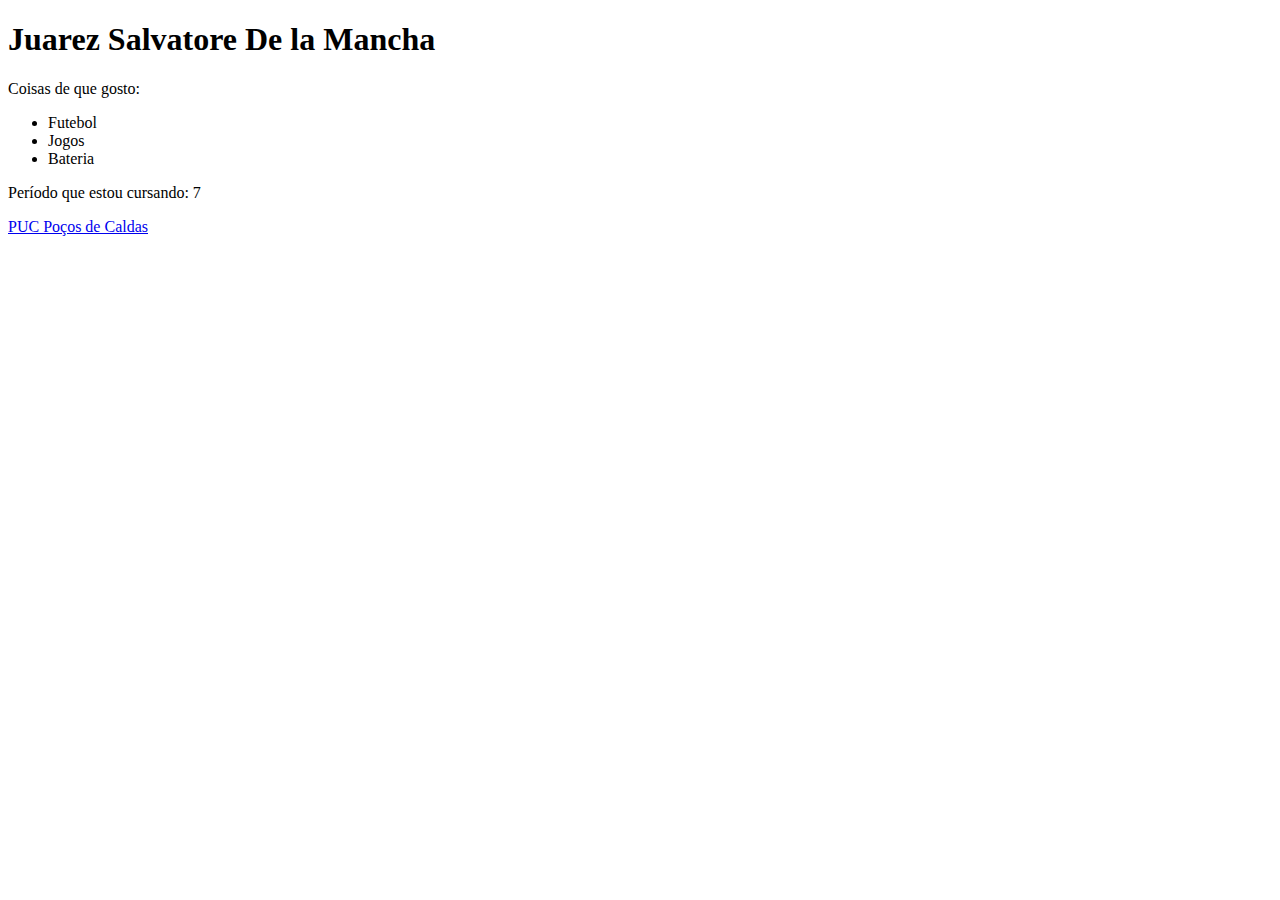
<file: aula1/exercicio.html>
<!DOCTYPE html>

<html lang = "pt-br">
    <head>
        <meta charset="utf-8">
        <title>Flávio</title>

    </head>
    <body>
        <h1>Juarez Salvatore De la Mancha</h1>
        <p> Coisas de que gosto:</p>
        <ul>
            <li>Futebol</li>
            <li>Jogos</li>
            <li>Bateria</li>
        </ul>
        <p>Período que estou cursando: 7</p>
        <a href="https://www.pucpcaldas.br/">PUC Poços de Caldas</a>    

    </body>

</html>
</file>
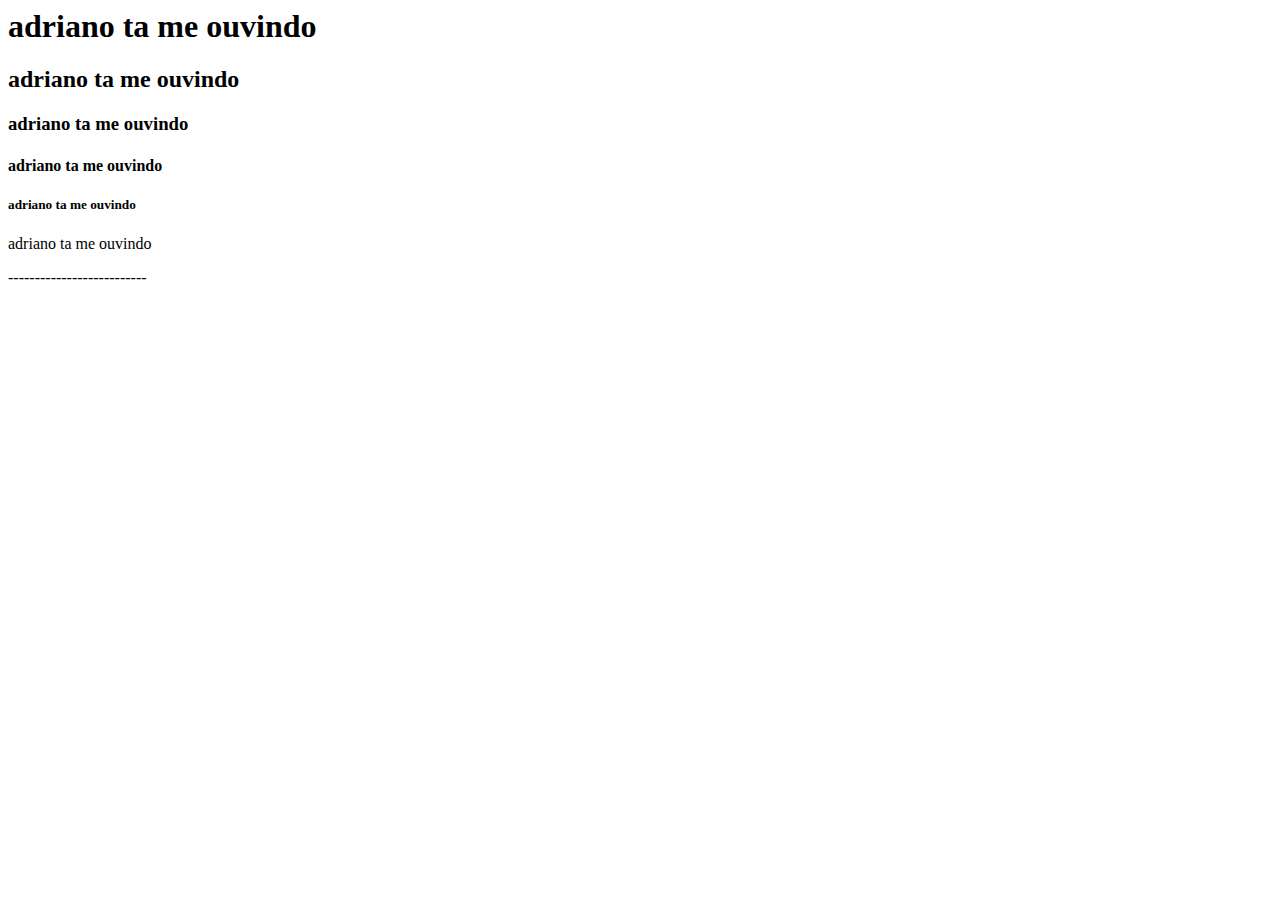
<file: aula2/exercicio1.html>
<html>
<head>
<script type="text/javascript" src="jquery.js"></script>
<script type="text/javascript" src="scripts.js"></script>
</head>
<body>

    <h1 id="titulo">adriano ta me ouvindo </h1>


    <h2 id="titulo2">adriano ta me ouvindo</h2>


    <h3 id="titulo3">adriano ta me ouvindo </h3>


    <h4 id="titulo4">adriano ta me ouvindo </h4>


    <h5 id="titulo5">adriano ta me ouvindo </h5>


    <p class="paragrafo">adriano ta me ouvindo </p>


    <p class="divisao">--------------------------</p>



</body>

</html>
</file>
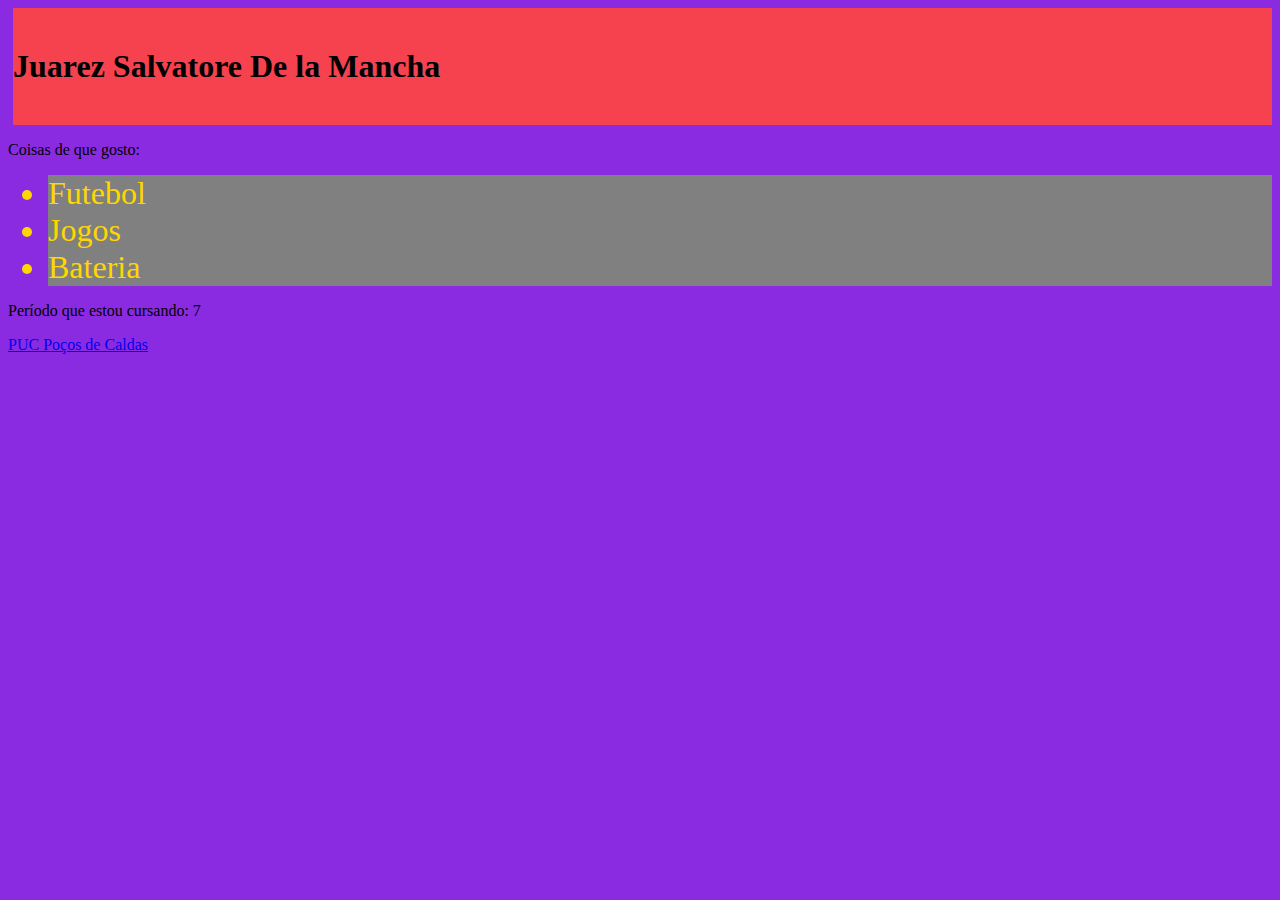
<file: aula1/Exercicio1/Exercicio2/exemplo.html>
<!DOCTYPE html>

<html lang = "pt-br">
    <head>
        <meta charset="utf-8">
        <title>Flávio</title>
        <link rel="stylesheet" href="styles.css">

    </head>
    <body>
        <h1 id="titulo">Juarez Salvatore De la Mancha</h1>
        <p class= "paragrafo1"> Coisas de que gosto:</p>
        <ul>
            <li>Futebol</li>
            <li>Jogos</li>
            <li>Bateria</li>
        </ul>
        <p>Período que estou cursando: 7</p>
        <a href="https://www.pucpcaldas.br/">PUC Poços de Caldas</a>    

    </body>

</html>
</file>
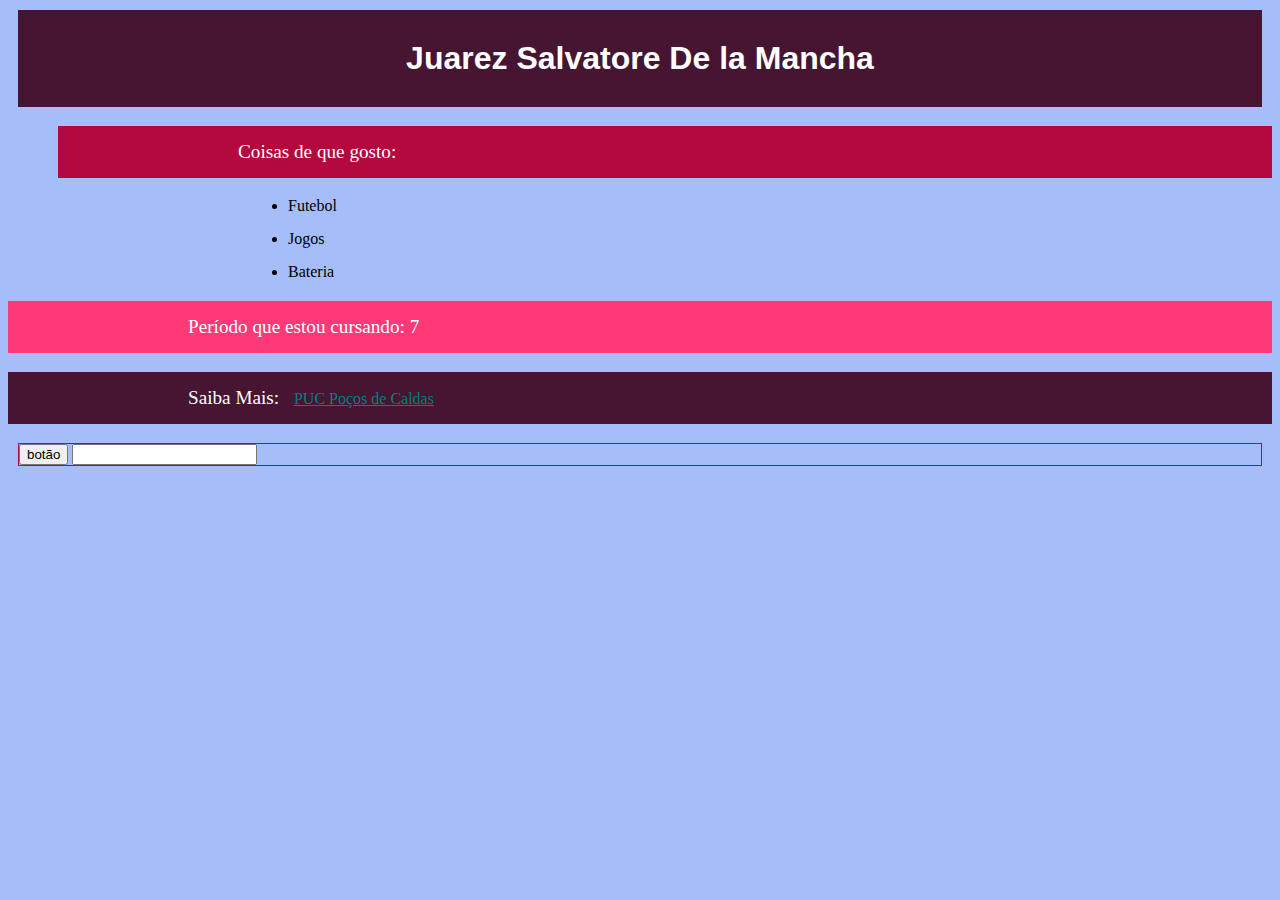
<file: aula1/Exercicio1/Exercicio2/Exercício2.html>
<!DOCTYPE html>

<html lang = "pt-br">
    <head>
        <meta charset="utf-8">
        <title>Flávio</title>
        <link rel="stylesheet" href="styles1.css">

    </head>
    <body>
        <h1 id="titulo">Juarez Salvatore De la Mancha</h1>
        <div class="marginalizando">      
            <p class= "paragrafo"> Coisas de que gosto:</p>
             <ul>
                    <li>Futebol</li>
                    <li>Jogos</li>
                    <li>Bateria</li>
            </ul>
        </div>       

        <p class= "paragrafo1">Período que estou cursando: 7</p>
        <p class= "paragrafo2"> Saiba Mais: <a href="https://www.pucpcaldas.br/">PUC Poços de Caldas</a>   </p>    
       
        <div class="borda">
            <button>botão</button> <input type="text">
        </div>

    </body>

</html>
</file>
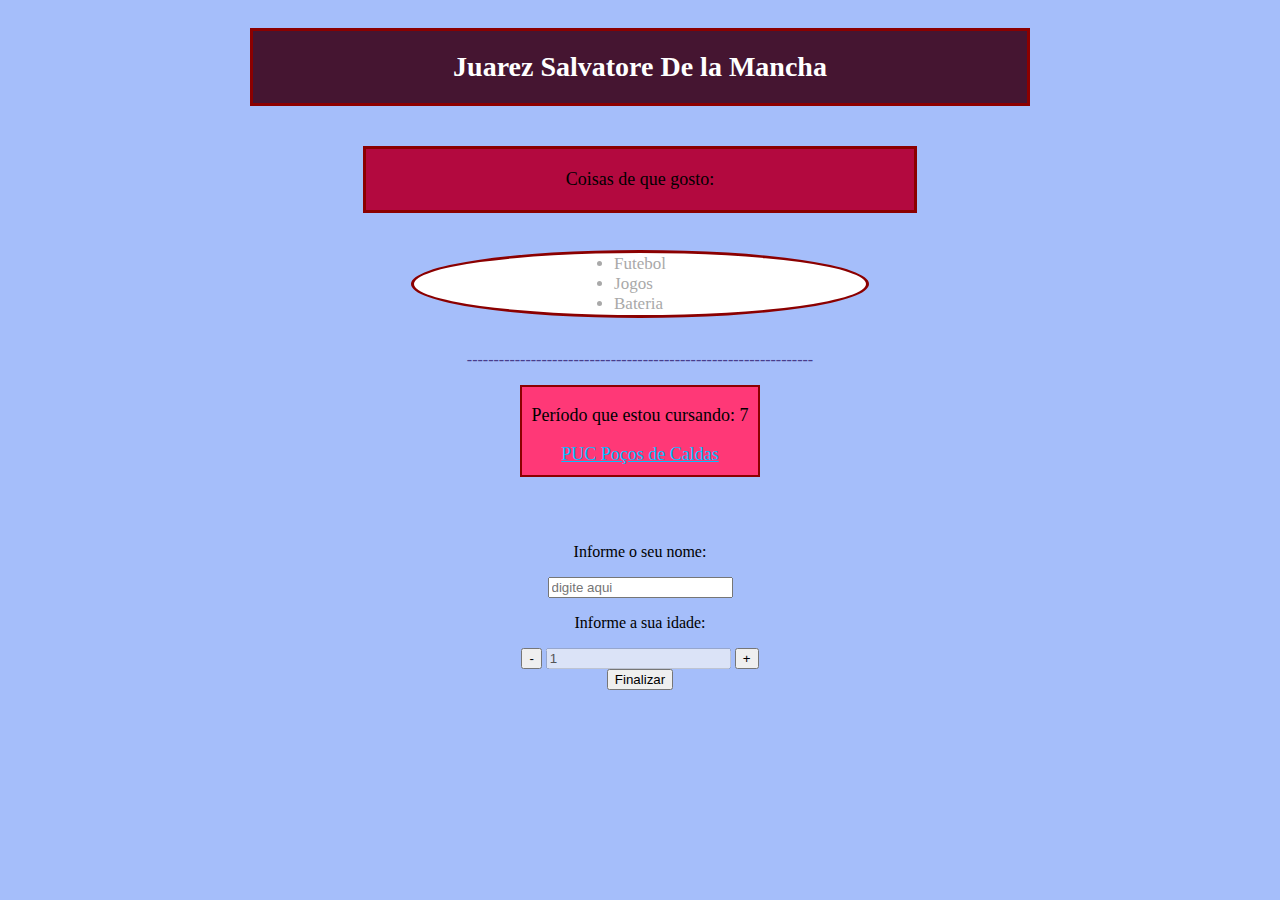
<file: aula1/Exercicio1/Exercicio4/Exercicio4.html>
<!DOCTYPE html>

<html lang = "pt-br">
    <head>
        <meta charset="utf-8">
        <title>Flávio</title>
        <link rel="stylesheet" href="styles.css">
        <script type="text/javascript" src="scripts.js"> </script>        
    
    </head>
    <body>
        <h1 class="titulo">Juarez Salvatore De la Mancha</h1>
        <p class= "gostos"> Coisas de que gosto:</p>
        <ul>
            <li>Futebol</li>
            <li>Jogos</li>
            <li>Bateria</li>
        </ul>




        <p class=divisao>-----------------------------------------------------------------</p>
    <div class="periodo">
        <p>Período que estou cursando: 7 </p>
        <a href="https://www.pucpcaldas.br/">PUC Poços de Caldas</a>
    </div>   
    <div class="secao1">

        <p>Informe o seu nome: </p>
            <input id="nome" type="text" placeholder="digite aqui">
           
        <p>Informe a sua idade: </p>

        <div class="CampoIdade">
        <button class="idade" onclick="decrementa()">-</button>
        <input id="idade" class="idade" value=1 disabled/>
        <button class="idade" onclick="incrementa()">+</button>
        </div>
            <button onclick="botaoClick()">Finalizar</button>
            
    </body>
    </div>    
</html>
</file>
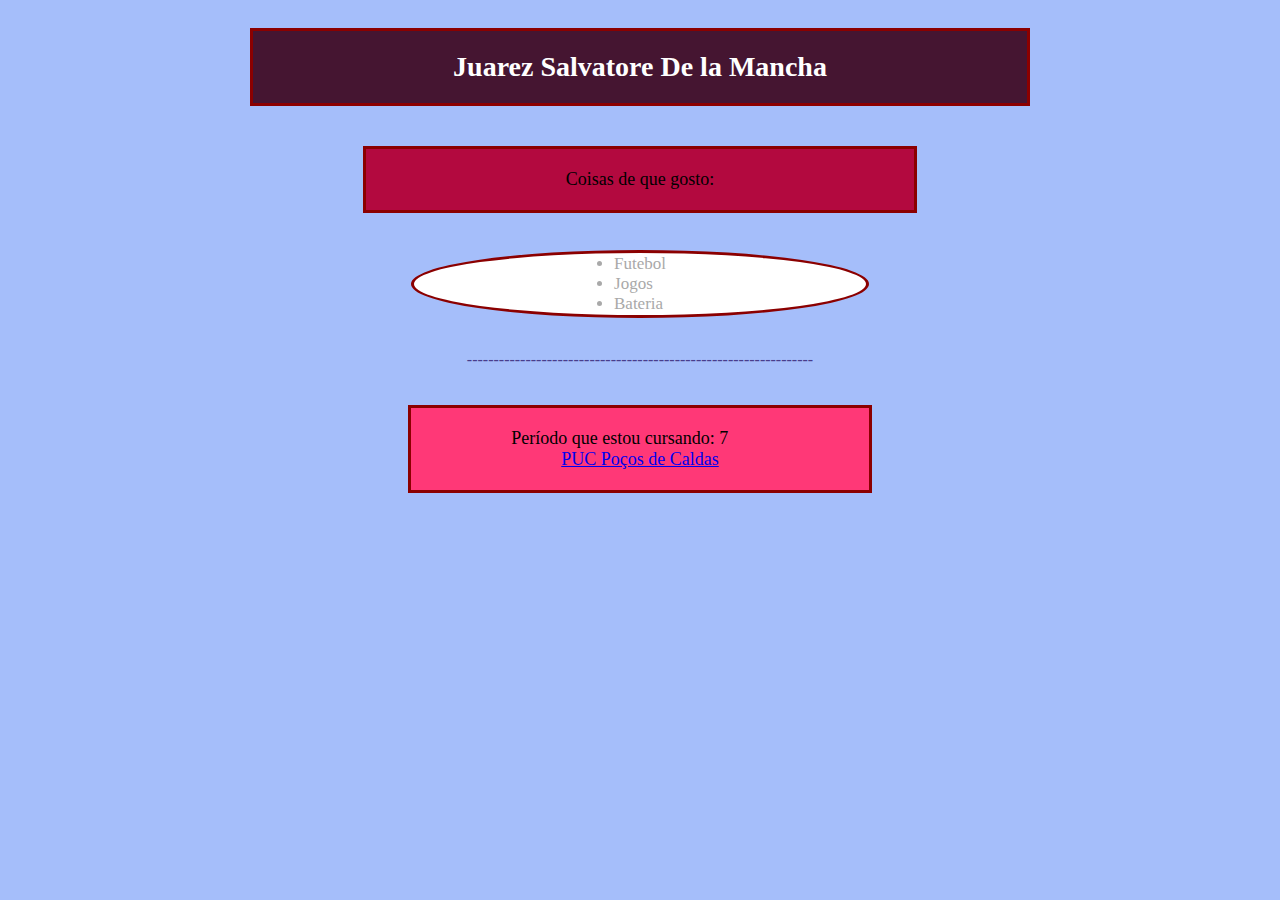
<file: aula1/Exercicio1/flex/exercício3.html>
<!DOCTYPE html>

<html lang = "pt-br">
    <head>
        <meta charset="utf-8">
        <title>Flávio</title>
        <link rel="stylesheet" href="styles.css">

    </head>
    <body>
        <h1 class="titulo">Juarez Salvatore De la Mancha</h1>
        <p class= "gostos"> Coisas de que gosto:</p>
        <ul>
            <li>Futebol</li>
            <li>Jogos</li>
            <li>Bateria</li>
        </ul>

        <p class=divisao>-----------------------------------------------------------------</p>
    

        <p class="periodo">Período que estou cursando: 7 <br> <a href="https://www.pucpcaldas.br/">PUC Poços de Caldas</a>    </p>
        

    </body>

</html>
</file>
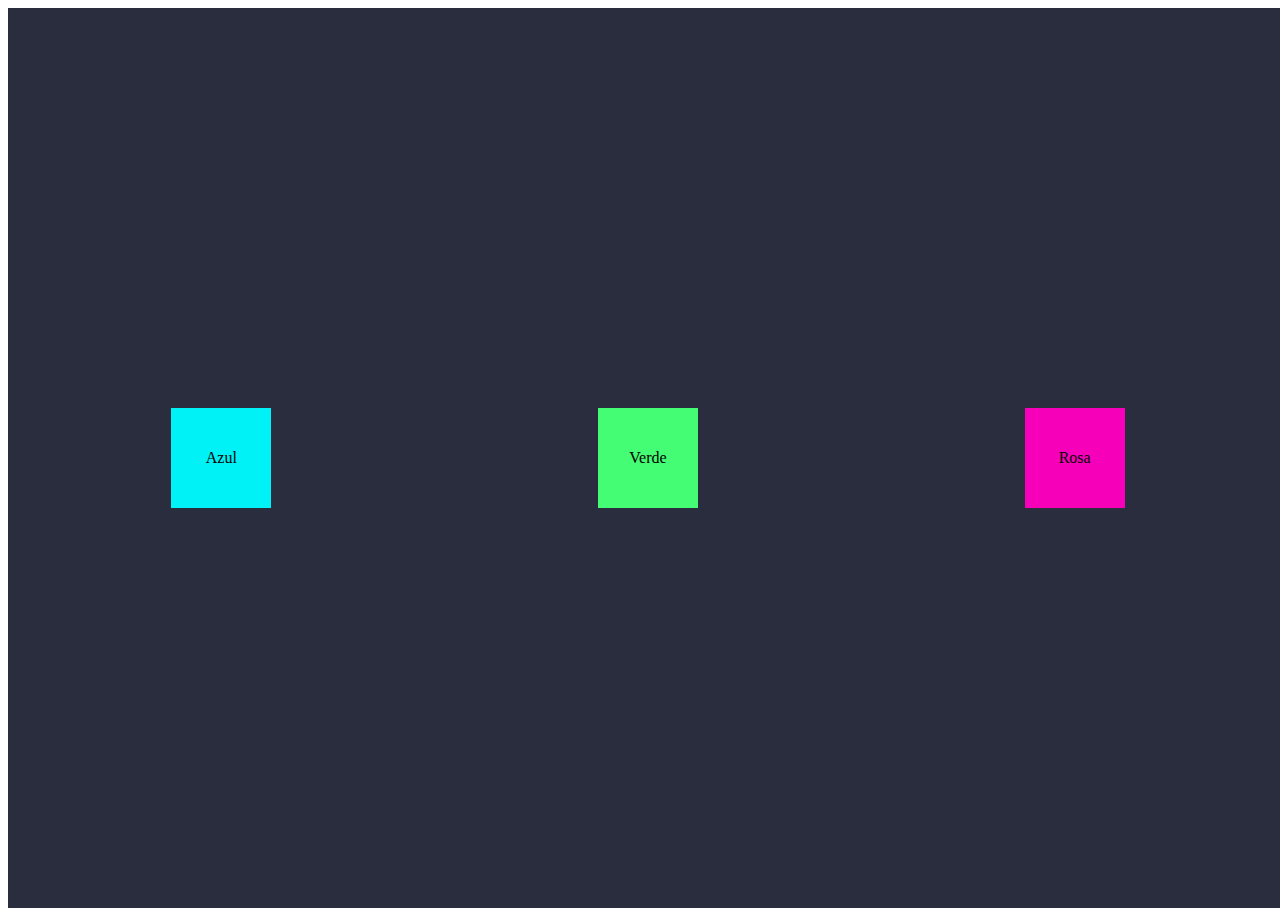
<file: aula1/Exercicio1/flex/flex.html>
<!DOCTYPE html>

<html lang = "pt-br">
    <head>
        <meta charset="utf-8">
        <title>Flex</title>
        <link rel="stylesheet" href="style.css">


    </head>

    <body>
        <div class="main">
            <div class="azul">Azul</div>
            <div class="verde">Verde</div>
            <div class="rosa">Rosa</div>
        </div>

    </body>

</html>
</file>
<file: aula1/Exercicio1/Exercicio2/styles.css>
#titulo{
    margin: 0px 0px 0px 5px;
    background-color: #f5424e;
    padding: 40px 0px;
    font-family: 
}
.paragrafo{
    font-size:larger;
    color:darkgrey;
}
li {
    font-size: xx-large;
    color:gold;
    background-color: grey;

}

body {
    background-color: blueviolet;
}
</file>
<file: aula1/Exercicio1/Exercicio2/styles1.css>
#titulo{
    margin: 10px 10px 10px 10px;
    background-color: #451531;
    padding: 30px;
    color:white;
    font-family: sans-serif;
    text-align: center;
}
.paragrafo{

    padding: 15px 180px;
    font-family:Verdana;
    font-size:larger;
    color:white;
    background-color:#b3093f;
}

.paragrafo1{

    padding: 15px 180px;
    font-family:Verdana;
    font-size:larger;
    color:white;
    background-color:#ff3877;
}

.paragrafo2{

    padding: 15px 180px;
    font-family:Verdana;
    font-size:larger;
    color:white;
    background-color:#451531;
}

li {
    font-family:Verdana;
    font-size:medium;
    margin: 15px 190px;
}

body {
    background-color: #a5befa;
}

a{
    color: teal;
    font-size:medium;
    margin: 15px 10px;
}
.borda{
    border-style:solid;
    border-width:1px;
    border-color:#b3093f;
    margin:10px;
}
.marginalizando{
    margin-left: 50px;;
}
</file>
<file: aula1/Exercicio1/Exercicio4/styles.css>
body{
    background-color:#a5befa ;
    font-family: Verdana;
    display:flex;
    flex-direction: column;
    align-items: center;
    justify-content: center;
}

.titulo{
    font-family: Verdana;
    background-color: #451531;
    font-size: 28px;
    margin:20px;
    color:white;
    padding:20px 200px;    
    border:solid;
    border-color: darkred;
}

.gostos{
    font-family: Verdana;
    background-color: #b3093f;
    font-size: 18px;
    margin:20px;
    padding:20px 200px;
    border:solid;
    border-color: darkred;
}

ul{
   
    font-family: Verdana;
    background-color: white;
    border-radius: 50%;
    color:darkgrey;
    font-size: 17px;
    padding:1px 200px;
    border:solid;
    border-color: darkred;
}

.periodo{
    display:flex;
    flex-direction: column;
    align-items: center;
    font-family: Verdana;
    background-color: #ff3877;
    font-size: 18px;
    border:solid;
    border-color: darkred;
    border-width: 2px;  
    padding: 0px 10px 10px 10px;
    
}
.divisao{
    color:darkslateblue;
    
}
a{
 color:deepskyblue;
}

.secao1{

    display:flex;
    flex-direction: column;
    align-items: center;
    margin: 40px;
    padding:10px;
    }
</file>
<file: aula1/Exercicio1/flex/styles.css>
body{
    background-color:#a5befa ;
    font-family: Verdana;
    display:flex;
    flex-direction: column;
    align-items: center;
    justify-content: center;
}

.titulo{
    font-family: Verdana;
    background-color: #451531;
    font-size: 28px;
    margin:20px;
    color:white;
    padding:20px 200px;    
    border:solid;
    border-color: darkred;
}

.gostos{
    font-family: Verdana;
    background-color: #b3093f;
    font-size: 18px;
    margin:20px;
    padding:20px 200px;
    border:solid;
    border-color: darkred;
}

ul{
   
    font-family: Verdana;
    background-color: white;
    border-radius: 50%;
    color:darkgrey;
    font-size: 17px;
    padding:1px 200px;
    border:solid;
    border-color: darkred;
}

.periodo{
    font-family: Verdana;
    background-color: #ff3877;
    font-size: 18px;
    border:solid;
    border-color: darkred;
    margin:20px;
    padding:20px 100px;

    
}
.divisao{
    color:darkslateblue;
    
}
a{
    margin: 40px 0px 0px 0px;
    padding: 10px 50px;
}
</file>
<file: aula1/Exercicio1/flex/style.css>
.main {
    display:flex;
    background-color:#2A2D3E;
    flex-direction: row;
    justify-content: space-around;
    align-items:center;
    width:100vw;
    height:100vh;
    font-family: "Ubuntu-Bold";
}

.azul{
    display:flex;
    flex: 1;
    width: 100px;
    height: 100px;
    max-width: 100px;
    min-width: 100px;
    background-color: #00f1f6;
    align-items: center;
    justify-content: center;
}

.verde{
    display:flex;
    flex: 1;
    width: 100px;
    height: 100px;
    max-width: 100px;
    min-width: 100px;
    background-color: #45fc75;
    align-items: center;
    justify-content: center;
}

.rosa{
    display:flex;
    flex: 1;
    width: 100px;
    height: 100px;
    max-width: 100px;
    min-width: 100px;
    background-color: #f600b9;
    align-items: center;
    justify-content: center;
}
</file>
